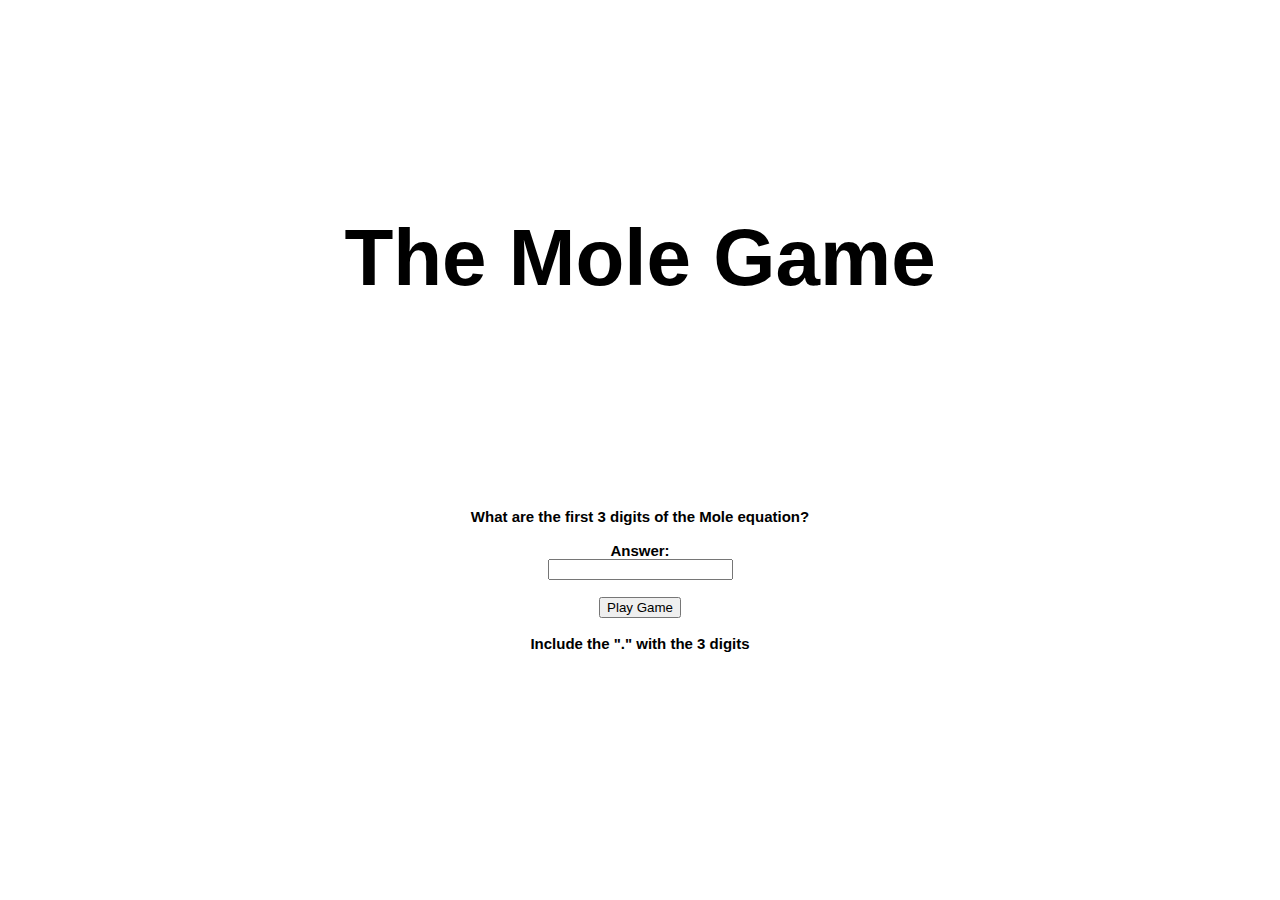
<file: index.html>
<!DOCTYPE html> 
<html lang="en-us">

<!-- Put your include files here -->
<link rel="stylesheet" type="text/css" href="styles/main.css">
<script type="text/javascript" src="scripts/main.js"></script>
	
	<head>
		<meta charset="utf-8">
		<meta name="viewport" content="width=device-width, initial-scale=1.0">
		<title>Mole Game</title>
		<!--<link rel="shortcut icon" href="E:\Create PT - Website Final Product\Main Page Icon.ico"/>-->
	</head>

	<body background="https://media.giphy.com/media/bs9lsEAndPZvO/source.gif">	
	
		<div class="Front">
			<h1><strong>The Mole Game</strong></h1>
		</div>

		<div class="Wrapper">
			<strong>What are the first 3 digits of the Mole equation?</strong><br> 
			<br>
			<strong>Answer:</strong> <br><input type="text" name="Answer" value="" id="answer"><br>
			<br>
			<button onclick="Redirect()">Play Game</button>
			<br>
			<br>
			<strong>Include the "." with the 3 digits</strong>
		</div>

	</body>

	<!--<footer>
		<p>Copyright &copy; 2018 MoleSite</p>
	</footer>-->
	
</html>
</file>
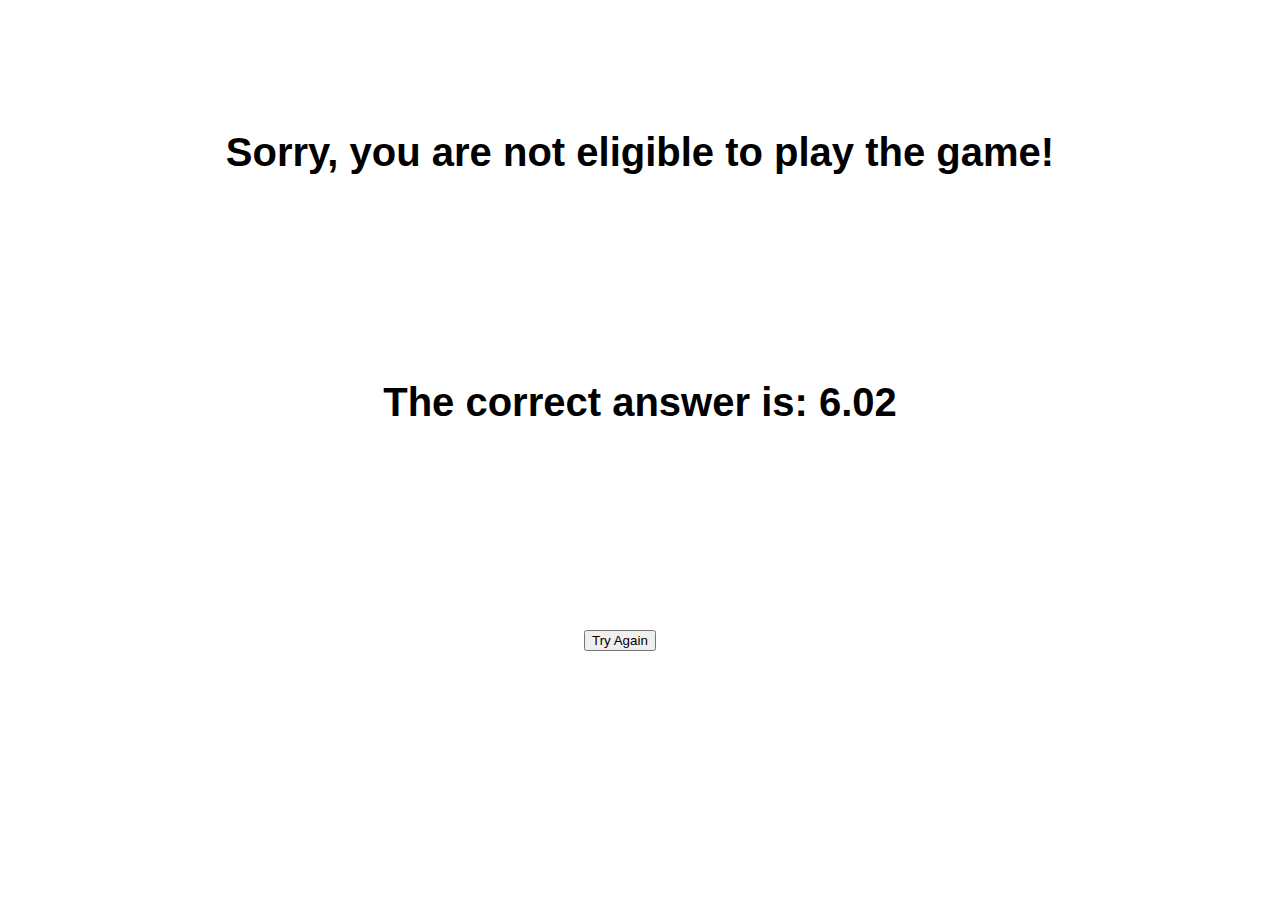
<file: no.html>
<!DOCTYPE html> 
<html lang="en-us">

<link rel="stylesheet" type="text/css" href="styles/main.css">
	
	<head>
		<link rel="stylesheet" type="text/css" href="styles/main.css">
		<meta charset="utf-8">
		<meta name="viewport" content="width=device-width, initial-scale=1.0">
		<title>Mole Game</title>
	</head>

	<body background="https://media.giphy.com/media/l3vRkpOS2J2s97zzy/giphy.gif">

		<div class="Heading">
		<h1><strong>Sorry, you are not eligible to play the game!
		<br>The correct answer is: 6.02</strong></h1>
		</div>
	
		<div id="Home">
			<button><a href="index.html" type="button"><span>Try Again</span><a/></button>
		</div>
		
	</body>

	<!--<footer>
		<p>Copyright &copy; 2018 MoleSite</p>
	</footer>-->
	
</html>
</file>
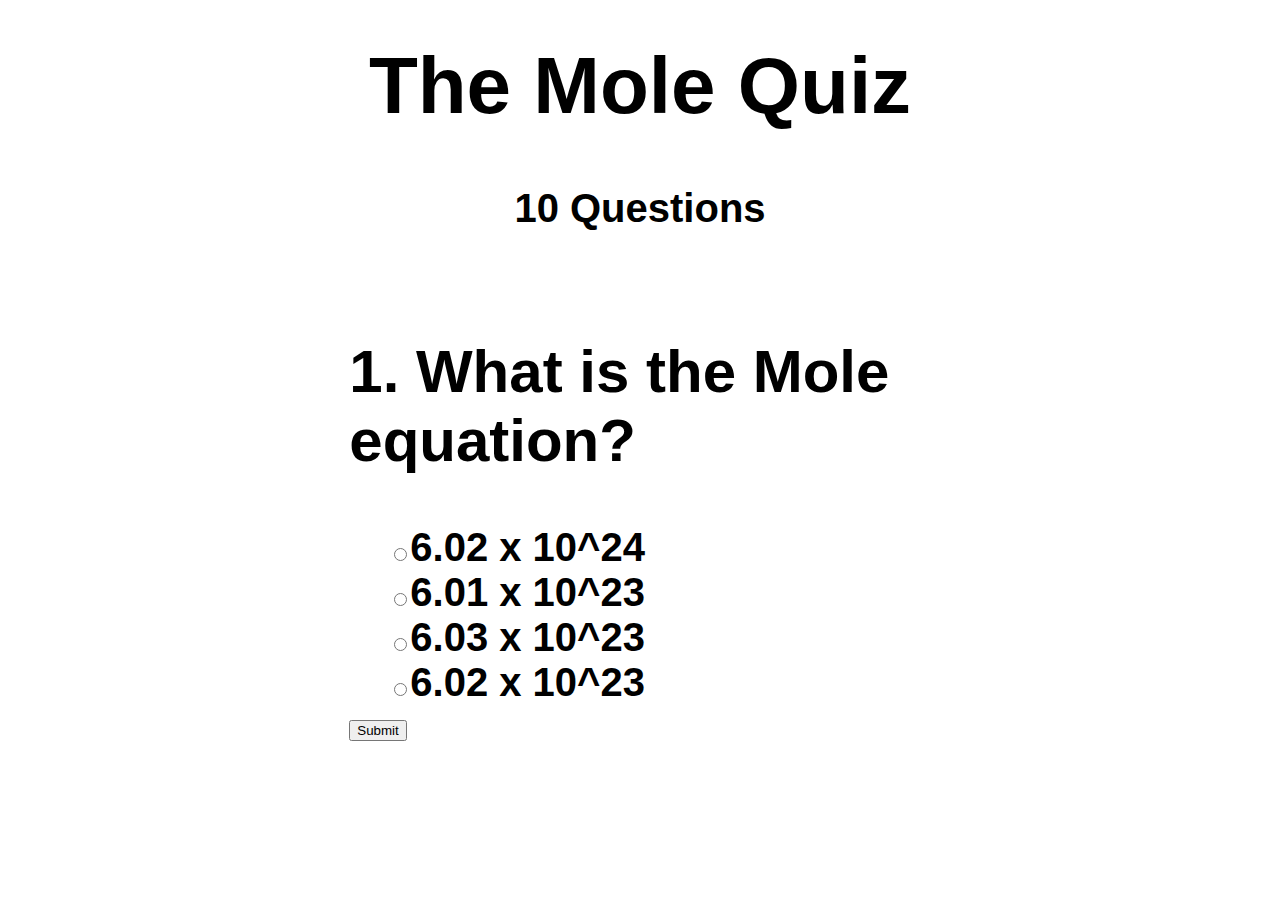
<file: yes.html>
<!DOCTYPE html>
<html lang="en-us">

<!-- Put your include files here -->
<link rel="stylesheet" type="text/css" href="styles/main.css">
<script type="text/javascript" src="scripts/main.js"></script>
	
	<head>
		<meta charset="utf-8">
		<meta name="viewport" content="width=device-width, initial-scale=1.0">
		<title>Mole Game</title>
		<!--<link rel="shortcut icon" href="E:\Create PT - Website Final Product\Main Page Icon.ico"/>-->
	</head>

	<body background="https://media.giphy.com/media/oO07pibjZHxrq/giphy.gif">	
	
		<div class="container">
			<header>
				<div class="gt"> <!-- gt (Game Title)-->
				<h1>The Mole Quiz</h1>
				<h3>10 Questions</h3> <br>
				</div>
			</header>
			
			<main>
				<form class="questionForm" id="q1" data-question="1">
					<h2>1. What is the Mole equation?</h2>
					<ul>
						<li><input name="q1" type="radio" value="A"/>6.02 x 10^24</li>
						<li><input name="q1" type="radio" value="B"/>6.01 x 10^23</li>
						<li><input name="q1" type="radio" value="C"/>6.03 x 10^23</li>
						<li><input name="q1" type="radio" value="D"/>6.02 x 10^23</li>
					</ul>
					<!--Answer: D-->
					<button id="submit">Submit</button>
				</form>
				
				<form class="questionForm" id="q2" data-question="2">
					<h2>2. Where was Avogadro born?</h2>
					<ul>
						<li><input name="q2" type="radio" value="A"/>Austria</li>
						<li><input name="q2" type="radio" value="B"/>Italy</li>
						<li><input name="q2" type="radio" value="C"/>Spain</li>
						<li><input name="q2" type="radio" value="D"/>Kingdom of Sardinia</li>
					</ul>
					<!--Answer: B or D-->
					<button id="submit">Submit</button>
				</form>
				
				<form class="questionForm" id="q3" data-question="3">
					<h2>3. What is Avogadro known for?</h2>
					<ul>
						<li><input name="q3" type="radio" value="A"/>Developed theory of matter and law of gravitation</li>
						<li><input name="q3" type="radio" value="B"/>Proposed the Kelvin temperature scale</li>
						<li><input name="q3" type="radio" value="C"/>Equal volumes of gases, at the same temperature and pressure, contain an equal number of molecules</li>
						<li><input name="q3" type="radio" value="D"/>Invention of the barometer</li>
					</ul>
					<!--Answer: C-->
					<button id="submit">Submit</button>
				</form>
					
				<form class="questionForm" id="q4" data-question="4">
					<h2>4. What is the full Mole number?</h2>
					<ul>
						<li><input name="q4" type="radio" value="A"/>601,000,000,000,000,000,000</li>
						<li><input name="q4" type="radio" value="B"/>602,000,000,000,000,000</li>
						<li><input name="q4" type="radio" value="C"/>602,000,000,000,000,000,000,000</li>
						<li><input name="q4" type="radio" value="D"/>602,000,000,000,000,</li>
					</ul>
					<!--Answer: C-->
					<button id="submit">Submit</button>
				</form>
					
				<form class="questionForm" id="q5" data-question="5">
					<h2>5. When there is a low concentration of solute in a solution, it is known as?</h2>
					<ul>
						<li><input name="q5" type="radio" value="A"/>Diluted Solution</li>
						<li><input name="q5" type="radio" value="B"/>Saturated Solution</li>
						<li><input name="q5" type="radio" value="C"/>Concentrated Solution</li>
						<li><input name="q5" type="radio" value="D"/>Unsaturated Solution</li>
					</ul>
					<!--Answer: A-->
					<button id="submit">Submit</button>
				</form>
				
				<form class="questionForm" id="q6" data-question="6">
					<h2>6. When is Mole Day?</h2>
					<ul>
						<li><input name="q6" type="radio" value="A"/>October 22</li>
						<li><input name="q6" type="radio" value="B"/>November 2</li>
						<li><input name="q6" type="radio" value="C"/>June 2</li>
						<li><input name="q6" type="radio" value="D"/>October 23</li>
					</ul>
					<!--Answer: D-->
					<button id="submit">Submit</button>
				</form>
				
				<form class="questionForm" id="q7" data-question="7">
					<h2>7. What does "M" stand for?</h2>
					<ul>
						<li><input name="q7" type="radio" value="A"/>Moles</li>
						<li><input name="q7" type="radio" value="B"/>M&amp;M</li>
						<li><input name="q7" type="radio" value="C"/>Molarity</li>
						<li><input name="q7" type="radio" value="D"/>Matter</li>
					</ul>
					<!--Answer: C-->
					<button id="submit">Submit</button>
				</form>
				
				<form class="questionForm" id="q8" data-question="8">
					<h2>8. What does BCA stand for?</h2>
					<ul>
						<li><input name="q8" type="radio" value="A"/>Bachelor of Computer Applications</li>
						<li><input name="q8" type="radio" value="B"/>Before Change After</li>
						<li><input name="q8" type="radio" value="C"/>Bacon Cheddar and Avocado</li>
						<li><input name="q8" type="radio" value="D"/>Board of Contract Appeals</li>
					</ul>
					<!--Answer: B-->
					<button id="submit">Submit</button>
				</form>
				
				<form class="questionForm" id="q9" data-question="9">
					<h2>9. Which is the correct balanced equation for Al + O(2) --> Al(2)O(3)?</h2>
					<ul>
						<li><input name="q9" type="radio" value="A"/>1Al + 3O(2) --> 2Al(2)O(3)</li>
						<li><input name="q9" type="radio" value="B"/>3Al + 2O(2) --> 3Al(2)O(3)</li>
						<li><input name="q9" type="radio" value="C"/>16Al + 9O(2) --> 8Al(2)O(3)</li>
						<li><input name="q9" type="radio" value="D"/>4Al + 3O(2) --> 2Al(2)O(3)</li>
					</ul>
					<!--Answer: D-->
					<button id="submit">Submit</button>
				</form>
				
				<form class="questionForm" id="q10" data-question="10">
					<h2>10. Which is the correct balanced equation for HCl + NaOH --> NaCl + H(2)O?</h2>
					<ul>
						<li><input name="q10" type="radio" value="A"/>2HCl + 1NaOH --> 1NaCl + 2H(2)O</li>
						<li><input name="q10" type="radio" value="B"/>1HCl + 1NaOH --> 1NaCl + 1H(2)O</li>
						<li><input name="q10" type="radio" value="C"/>3HCl + 2NaOH --> 3NaCl + 4H(2)O</li>
						<li><input name="q10" type="radio" value="D"/>1HCl + 2NaOH --> 1NaCl + 2H(2)O</li>
					</ul>
					<!--Answer: B-->
					<button id="submit">Submit</button>
				</form>
				
				<div id="results"></div>
				<br>
			</main>
			
		</div>
		
		<!--Order does matter-->
		<script type="text/javascript" src="scripts/jquery.js"></script>
		<script type="text/javascript" src="scripts/quiz.js"></script>
		
	</body>
	
	<!--<footer>
		<p>Copyright &copy; 2018 MoleSite</p>
	</footer>-->

</html>
</file>
<file: styles/main.css>
body {
	font-family: arial;
	font-size: 15px;
}

li {
	list-style: none;
	font-size: 40px;
}

h2 {
	font-size: 60px;
}

/* classes only below this line*/
.Front h1 {
	color: #000000;
	font-size: 80px;
	text-align: center;
	height: 100%;
	width: 100%;
    line-height: 500px;
	margin-top: 0%;
	margin-bottom: 0%;
}

.Heading h1 {
	color: #000000; /*2nd option #0066FF*/
	font-size: 40px;
	text-align: center;
	height: 100%;
	width: 100%;
    line-height: 250px;
}

.Wrapper {
	color: #000000;
    text-align: center;
	height: 100%;
	width: 100%;
	margin-top: 0%;
	margin-bottom: 0%;
	/*line-height: 75%;*/
	/*position: absolute;*/
    /*top: 51%; /*40% used for big monitors (school)*/ /*51% used for small monitors (my laptop)*/
	/*margin-left: 44.8%;/*School computers*/ /*43.2%*/;/*45% is used for big monitors (school)*/ /*43.2% is used for small monitors (my laptop)*/
}

.gt h1 {
	color: 000000;
	font-size: 80px;
	text-align: center;
	width: 100%;
	margin-top: 0%;
}

.gt h3 {
	color: 000000;
	font-size: 40px;
	text-align: center;
	width: 100%;
	margin-top: 0%;
}

.container {
	width: 46%;
	margin: 40px auto;
	overflow: auto;
}

.container ul li {
	font-weight: bold;
}

/* id's only below this line*/
#home a {
	text-decoration: none;
}

#Home a {
	text-decoration: none;
	color: #000000;
}

#home {
	text-align: center;
	position: absolute;
    top: 50%; 
	margin-left: 40%;
}

#Home {
	text-align: center;
	position: absolute;
    top: 70%; /*40% used for big monitors (school)*/ /*50% used for small monitors (my laptop)*/
	margin-left:45%;/*45% is used for big monitors (school)*/ /*43.2% is used for small monitors (my laptop)*/
}

/*Screen Sizing*/
@media only screen and (max-width: 1100px) {
	.container {
		width: 80%
	}
	#Home {
		text-align: center;
		position: absolute;
		top: 10%;
		margin: 48%;
		width: 10%;
	}li {
		list-style: none;
		font-size: 30px;
	}
	h2 {
		font-size: 50px;
	}
}
@media only screen and (max-width: 900px){
	.container {
		width: 90%
	}
	.Front h1 {
		line-height: 150px;
	}
	.Heading h1 {
		line-height: 100px;
	}
	.gt h1 {
		color: 000000;
		font-size: 40px;
		text-align: center;
		width: 100%;
		margin-top: 0%;
	}
	.gt h3 {
		color: 000000;
		font-size: 20px;
		text-align: center;
		width: 100%;
		margin-top: 0%;
	}
	li {
		list-style: none;
		font-size: 20px;
	}
	h2 {
		font-size: 30px;
	}
	.questionForm button {
		
	}
	#Home {
		text-align: center;
		position: absolute;
		top: 50%;
		margin: 37%;
		width: 25%;
	}
}
@media only screen and (max-width: 400px){
	.container {
		width: 90%
	}
	.Front h1 {
		line-height: 100px;
	}
	.Heading h1 {
		line-height: 50px;
	}
	.gt h1 {
		color: 000000;
		font-size: 20px;
		text-align: center;
		width: 100%;
		margin-top: 0%;
	}
	.gt h3 {
		color: 000000;
		font-size: 10px;
		text-align: center;
		width: 100%;
		margin-top: 0%;
	}
	li {
		list-style: none;
		font-size: 10px;
	}
	h2 {
		font-size: 15px;
	}
	.questionForm button {
		
	}
	#Home {
		text-align: center;
		position: absolute;
		top: 30%;
		margin: %;
		width: %;
	}
}
@media only screen and (max-width: 300px) {
	#Home {
		text-align: center;
		position: absolute;
		top: 40%;
		margin: 35%;
		width: 25%;
	}
}
</file>
